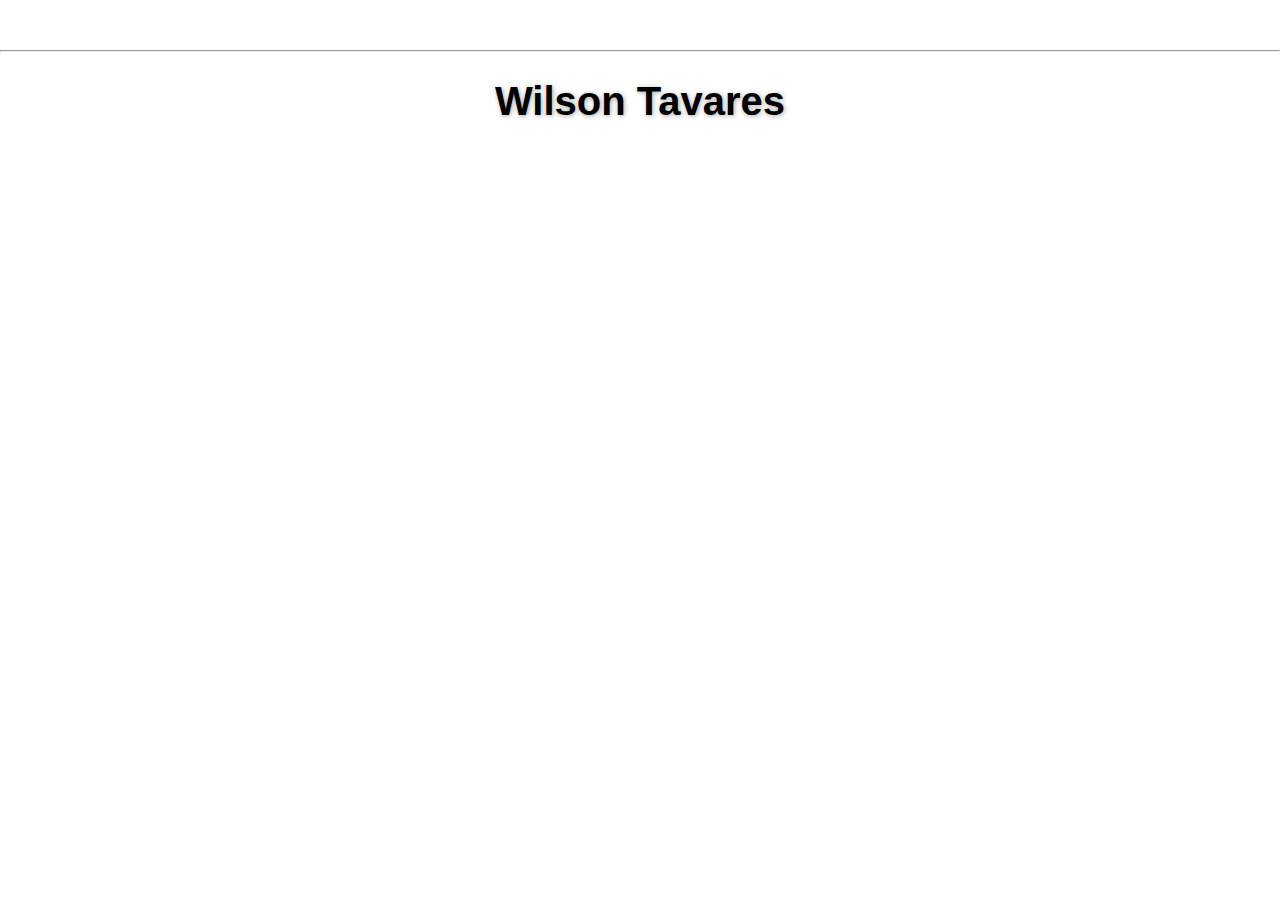
<file: src/contact.html>
<!DOCTYPE html>
<html lang="pt-BR">

<head>
    <meta charset="utf-8" />
    <meta name="viewport" content="width=device-width, initial-scale=1" />
    <meta name="description" content="Wilson Tavares" />
    <meta name="author" content="Wilson Tavares" />
    <meta name="google" value="notranslate" />
    <title>Wilson Tavares, seja bem-vindo... &#128516</title>
    <link href="images/favicon.ico" rel="shortcut icon" type="image/x-icon" />
    <link href="images/favicon.ico" rel="icon" type="image/x-icon" />
    <link href="https://cdnjs.cloudflare.com/ajax/libs/font-awesome/6.1.1/css/all.min.css" rel="stylesheet"
        integrity="sha512-KfkfwYDsLkIlwQp6LFnl8zNdLGxu9YAA1QvwINks4PhcElQSvqcyVLLD9aMhXd13uQjoXtEKNosOWaZqXgel0g==" crossorigin="anonymous"
        referrerpolicy="no-referrer" />
    <link href="css/index.css" rel="stylesheet" />
</head>

<body>
    <div id="links-container">
        <ul
            style="display: flex; flex-direction: row; flex-wrap: nowrap; align-content: center; justify-content: end; align-items: center; list-style-type: none">
            <li style="padding: 20px; padding-bottom: 10px;">
                <a href="https://www.linkedin.com/in/wilson-catarino-tavares" target="_blank" alt="LinkedIn" title="LinkedIn">
                    <span class="fa-brands fa-linkedin-in"></span>
                </a>
            </li>
            <li style="padding: 20px; padding-bottom: 10px;">
                <a href="https://github.com/wilcatarino" target="_blank" alt="GitHub" title="GitHub">
                    <span class="fa-brands fa-github"></span>
                </a>
            </li>
            <li style="padding: 20px; padding-bottom: 10px;">
                <a href="https://stackshare.io/wilcatarino" target="_blank" alt="StackShare" title="StackShare">
                    <span class="fa-solid fa-share-nodes"></span>
                </a>
            </li>
            <li style="padding: 20px; padding-bottom: 10px;">
                <a href="https://www.credly.com/users/wilcatarino/badges" target="_blank" alt="Credly" title="Credly">
                    <span class="fa-solid fa-c"></span>
                </a>
            </li>
        </ul>
    </div>
    <hr />

    <div id="contents-container">
        <header>
            <h1>Wilson Tavares</h1>
        </header>

        <nav style="display: none;">
            <ul>
                <li>
                    <a href="index.html">Início</a>
                </li>
                <li>
                    <a href="history.html">História</a>
                </li>
                <li>
                    <a href="project.html">Projetos</a>
                </li>
                <li>
                    <a href="#">Contatos</a>
                </li>
            </ul>
        </nav>

        <main style="display: none;">
            <h2>Contatos</h2>
        </main>

        <footer style="display: none;">
            <p>Copyright © 2024 - Wilson Tavares - Todos os direitos reservados.</p>
        </footer>
    </div>
</body>

</html>
</file>
<file: src/css/index.css>
/*
    Common styles
*/

html,
body {
    margin: 0;
    padding: 0;
}

html {
    font-size: 10px;
}

body {
    font-family: 'Open Sans Condensed', sans-serif;
    overflow: scroll;
}

h1,
h2,
h3 {
    color: #2a2a2a;
}

p,
input,
li {
    color: #2a2a2a;
}

h1 {
    color: black;
    font-size: 4rem;
    text-align: center;
    text-shadow: 1px 1px 5px #a9a9a9;
}

h2 {
    font-size: 3rem;
    text-align: center;
}

h3 {
    font-size: 2.25rem;
}

p,
li {
    font-size: 1.6rem;
    line-height: 1.5;
}

nav,
article,
aside,
footer {
    background-color: white;
    padding: 1%;
}

#contents-container {
    margin: 0 auto;
    width: 85%;
}

#profile-image {
    border: 1.75px solid black;
    border-radius: 20%;
    display: block;
    margin-left: auto;
    margin-right: auto;
    width: 20%;
    max-width: 20%
}

/*
    Nav styles
*/

nav {
    background-color: #a9a9a9;
    display: flex;
    height: 50px;
    margin-bottom: 10px;
}

nav ul {
    display: flex;
    flex: 3;
    padding: 0;
    list-style-type: none;
}

nav li {
    display: inline;
    flex: 1;
    text-align: center;
}

nav a {
    display: inline-block;
    font-size: 2.25rem;
    font-weight: normal;
    text-decoration: none;
    color: white;
}

/*
    Main container styles
*/

main {
    display: flex;
}

/*
    Content styles (left)
*/

article {
    flex: 4;
}

/*
    Content styles (right)
*/

aside {
    flex: 0.5;
    margin-left: 10px;
    background-color: #a9a9a9;
    color: white;
}

aside h3 {
    text-align: center;
    color: white;
    font-weight: normal;
}

aside ul {
    list-style-type: none;
    padding: 0;
    text-align: center;
}

aside li {
    padding-bottom: 5px;
}

aside span {
    color: white;
}

/*
    Footer styles
*/

footer {
    margin-top: 10px;
    margin-bottom: 10px;
    background-color: #a9a9a9;
    text-align: center;
}

footer p {
    color: white;
}
</file>
